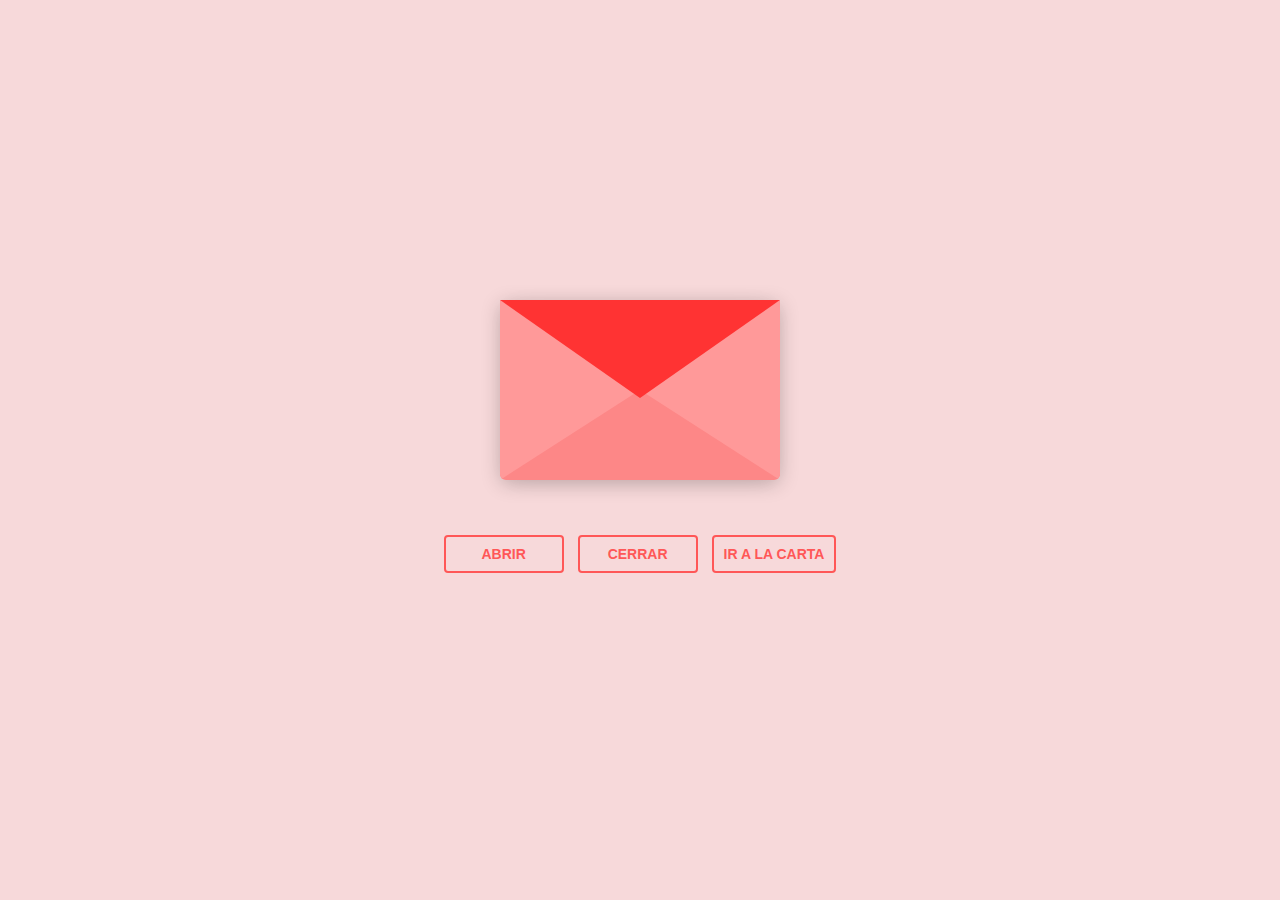
<file: index.html>
<!DOCTYPE html>
<html lang="en">

<head>
    <meta charset="UTF-8">
    <title>Carta Martu</title>
    <link rel="stylesheet" href="./style.css">
</head>

<body>
    <div class="envlope-wrapper">
        <div id="envelope" class="close">
            <div class="front flap"></div>
            <div class="front pocket"></div>
            <div class="letter">
                <div class="words line1">
                </div>
                <div class="words line2">
                </div>
                <div class="words line3"></div>
                <div class="words line4"></div>
            </div>
            <div class="hearts">
                <div class="heart a1"></div>
                <div class="heart a2"></div>
                <div class="heart a3"></div>
            </div>
        </div>
    </div>
    <div class="reset">
        <button id="open">Abrir</button>
        <button id="reset">Cerrar</button>
        <button id="redirigir">Ir A La Carta</button>
    </div>

    <script src='https://cdnjs.cloudflare.com/ajax/libs/jquery/3.5.1/jquery.min.js'></script>
    <script src="./script.js"></script>

    <script>
        $(document).ready(function () {
            var envelope = $('#envelope');
            var btn_open = $("#open");
            var btn_reset = $("#reset");

            envelope.click(function () {
                open();
            });
            btn_open.click(function () {
                open();
            });
            btn_reset.click(function () {
                close();
            });

            // Agrega el evento click al botón "Ir a La Carta"
            $("#redirigir").click(function () {
                // Redirige a la página especificada
                window.location.href = "index2.html";
            });

            function open() {
                envelope.addClass("open")
                    .removeClass("close");
            }
            function close() {
                envelope.addClass("close")
                    .removeClass("open");
            }

        });
    </script>
</body>

</html>
</file>
<file: style.css>
#envelope {
  margin: 150px;
  position: relative;
  width: 280px;
  height: 180px;
  border-bottom-left-radius: 6px;
  border-bottom-right-radius: 6px;
  margin-left: auto;
  margin-right: auto;
  top: 150px;
  background-color: #f9c5c8;
  box-shadow: 0 4px 20px rgba(0, 0, 0, 0.2);
}

.front {
  position: absolute;
  width: 0;
  height: 0;
  z-index: 3;
}

.flap {
  border-left: 140px solid transparent;
  border-right: 140px solid transparent;
  border-bottom: 82px solid transparent;
  /* a little smaller */
  border-top: 98px solid #ff3333;
  /* a little larger */
  transform-origin: top;
  pointer-events: none;
}

.pocket {
  border-left: 140px solid #ff9999;
  border-right: 140px solid #ff9999;
  border-bottom: 90px solid #fd8787;
  border-top: 90px solid transparent;
  border-bottom-left-radius: 6px;
  border-bottom-right-radius: 6px;
}

.letter {
  position: relative;
  background-color: #f9c5c8;
  width: 90%;
  margin-left: auto;
  margin-right: auto;
  height: 90%;
  top: 5%;
  border-radius: 6px;
  box-shadow: 0 2px 26px rgba(0, 0, 0, 0.12);
}

.letter:after {
  content: "";
  position: absolute;
  top: 0;
  bottom: 0;
  left: 0;
  right: 0;
  background-image: linear-gradient(180deg, rgba(255, 255, 255, 0) 25%, rgba(239, 215, 239, 0.7) 55%, #eed7ef 100%);
}

.words {
  position: absolute;
  left: 10%;
  width: 80%;
  height: 14%;
  background-color: #fdb7ba;
}

.words.line1 {
  top: 15%;
  width: 20%;
  height: 7%;
}

.words.line2 {
  top: 30%;
}

.words.line3 {
  top: 50%;
}

.words.line4 {
  top: 70%;
}

.open .flap {
  transform: rotateX(180deg);
  transition: transform 0.4s ease, z-index 0.6s;
  z-index: 1;
}

.close .flap {
  transform: rotateX(0deg);
  transition: transform 0.4s 0.6s ease, z-index 1s;
  z-index: 5;
}

.close .letter {
  transform: translateY(0px);
  transition: transform 0.4s ease, z-index 1s;
  z-index: 1;
}

.open .letter {
  transform: translateY(-60px);
  transition: transform 0.4s 0.6s ease, z-index 0.6s;
  z-index: 2;
}

.hearts {
  position: absolute;
  top: 90px;
  left: 0;
  right: 0;
  z-index: 2;
}

.heart {
  position: absolute;
  bottom: 0;
  right: 10%;
  pointer-events: none;
}

.heart:before,
.heart:after {
  position: absolute;
  content: "";
  left: 50px;
  top: 0;
  width: 50px;
  height: 80px;
  background: #D00000;
  border-radius: 50px 50px 0 0;
  transform: rotate(-45deg);
  transform-origin: 0 100%;
  pointer-events: none;
}

.heart:after {
  left: 0;
  transform: rotate(45deg);
  transform-origin: 100% 100%;
}

.close .heart {
  opacity: 0;
  -webkit-animation: none;
          animation: none;
}

.a1 {
  left: 20%;
  transform: scale(0.6);
  opacity: 1;
  -webkit-animation: slideUp 4s linear 1, sideSway 2s ease-in-out 4 alternate;
  -moz-animation: slideUp 4s linear 1, sideSway 2s ease-in-out 4 alternate;
  -webkit-animation-fill-mode: forwards;
          animation-fill-mode: forwards;
  -webkit-animation-delay: 0.7s;
          animation-delay: 0.7s;
}

.a2 {
  left: 55%;
  transform: scale(1);
  opacity: 1;
  -webkit-animation: slideUp 5s linear 1, sideSway 4s ease-in-out 2 alternate;
  -moz-animation: slideUp 5s linear 1, sideSway 4s ease-in-out 2 alternate;
  -webkit-animation-fill-mode: forwards;
          animation-fill-mode: forwards;
  -webkit-animation-delay: 0.7s;
          animation-delay: 0.7s;
}

.a3 {
  left: 10%;
  transform: scale(0.8);
  opacity: 1;
  -webkit-animation: slideUp 7s linear 1, sideSway 2s ease-in-out 6 alternate;
  -moz-animation: slideUp 7s linear 1, sideSway 2s ease-in-out 6 alternate;
  -webkit-animation-fill-mode: forwards;
          animation-fill-mode: forwards;
  -webkit-animation-delay: 0.7s;
          animation-delay: 0.7s;
}

@-webkit-keyframes slideUp {
  0% {
    top: 0;
  }
  100% {
    top: -600px;
  }
}
@keyframes slideUp {
  0% {
    top: 0;
  }
  100% {
    top: -600px;
  }
}
@-webkit-keyframes sideSway {
  0% {
    margin-left: 0px;
  }
  100% {
    margin-left: 50px;
  }
}
@keyframes sideSway {
  0% {
    margin-left: 0px;
  }
  100% {
    margin-left: 50px;
  }
}
body {
  background-color: #f7d9da;
}

.envlope-wrapper {
  height: 380px;
}

.reset {
  text-align: center;
}

.reset button {
  font-weight: 800;
  font-style: normal;
  transition: all 0.1s linear;
  -webkit-appearance: none;
  background-color: transparent;
  border: solid 2px #ff5757;
  border-radius: 4px;
  color: #ff5757;
  display: inline-block;
  font-size: 14px;
  text-transform: uppercase;
  margin: 5px;
  padding: 10px;
  line-height: 1em;
  text-decoration: none;
  min-width: 120px;
  cursor: pointer;
}

.reset button:hover {
  background-color: #fc9d9d;
  color: #a10000;
}
.reset {
  text-align: center;
}

.reset button {
  font-weight: 800;
  font-style: normal;
  transition: all 0.1s linear;
  -webkit-appearance: none;
  background-color: transparent;
  border: solid 2px #ff5757;
  border-radius: 4px;
  color: #ff5757;
  display: inline-block;
  font-size: 14px;
  text-transform: uppercase;
  margin: 5px;
  padding: 10px;
  line-height: 1em;
  text-decoration: none;
  min-width: 120px;
  cursor: pointer;
}

.reset button:hover {
  background-color: #fc9d9d;
  color: #a10000;
}


/* Add styles for the letter here */
.letter-popup {
  display: none;
  position: fixed;
  top: 50%;
  left: 50%;
  transform: translate(-50%, -50%);
  background-color: white;
  padding: 20px;
  border: 2px solid black;
  border-radius: 10px;
  z-index: 9999;
}

.letter-popup.active {
  display: block;
}

.letter-content {
  font-family: Arial, sans-serif;
}

/* Rest of your CSS remains the same */

.redirigir {
  text-align: center;
}

.redirigir button {
  font-weight: 800;
  font-style: normal;
  transition: all 0.1s linear;
  -webkit-appearance: none;
  background-color: transparent;
  border: solid 2px #ff5757;
  border-radius: 4px;
  color: #ff5757;
  display: inline-block;
  font-size: 14px;
  text-transform: uppercase;
  margin: 5px;
  padding: 10px;
  line-height: 1em;
  text-decoration: none;
  min-width: 120px;
  cursor: pointer;
}

.redirigir button:hover {
  background-color: #fc9d9d;
  color: #a10000;
}

.redirigir {
  text-align: center;
}

.redirigir button {
  font-weight: 800;
  font-style: normal;
  transition: all 0.1s linear;
  -webkit-appearance: none;
  background-color: transparent;
  border: solid 2px #ff5757;
  border-radius: 4px;
  color: #ff5757;
  display: inline-block;
  font-size: 14px;
  text-transform: uppercase;
  margin: 5px;
  padding: 10px;
  line-height: 1em;
  text-decoration: none;
  min-width: 120px;
  cursor: pointer;
}

.redirigir button:hover {
  background-color: #fc9d9d;
  color: #a10000;
}
</file>
